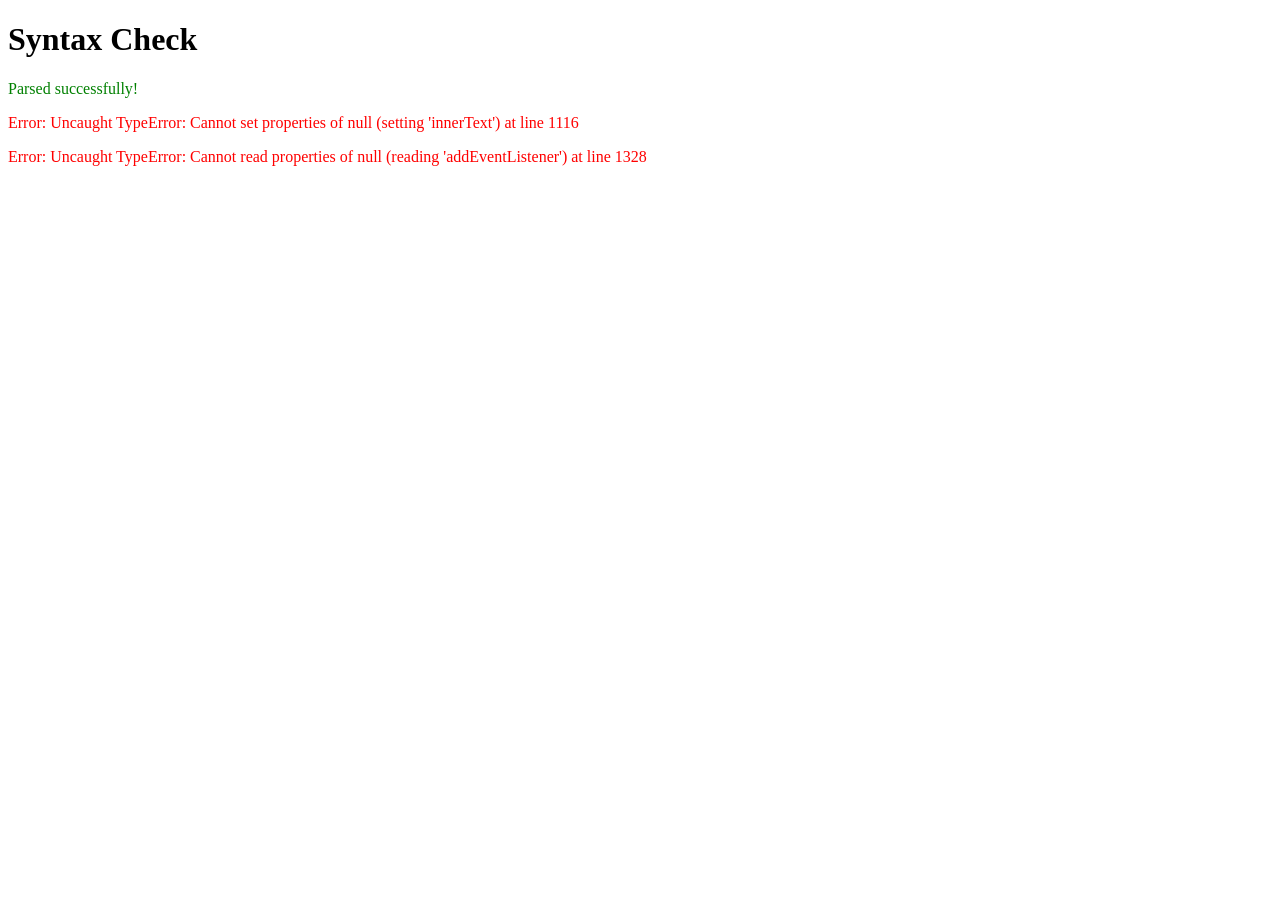
<file: check_syntax.html>
<!DOCTYPE html>
<html>
<head>
    <title>Syntax Check</title>
</head>
<body>
    <h1>Syntax Check</h1>
    <script>
        window.addEventListener('error', function(e) {
            document.body.innerHTML += '<p style="color:red">Error: ' + e.message + ' at line ' + e.lineno + '</p>';
        });
    </script>
    <script src="app.js"></script>
    <script>
        if (typeof i18n !== 'undefined') {
            document.body.innerHTML += '<p style="color:green">Parsed successfully!</p>';
        }
    </script>
</body>
</html>
</file>
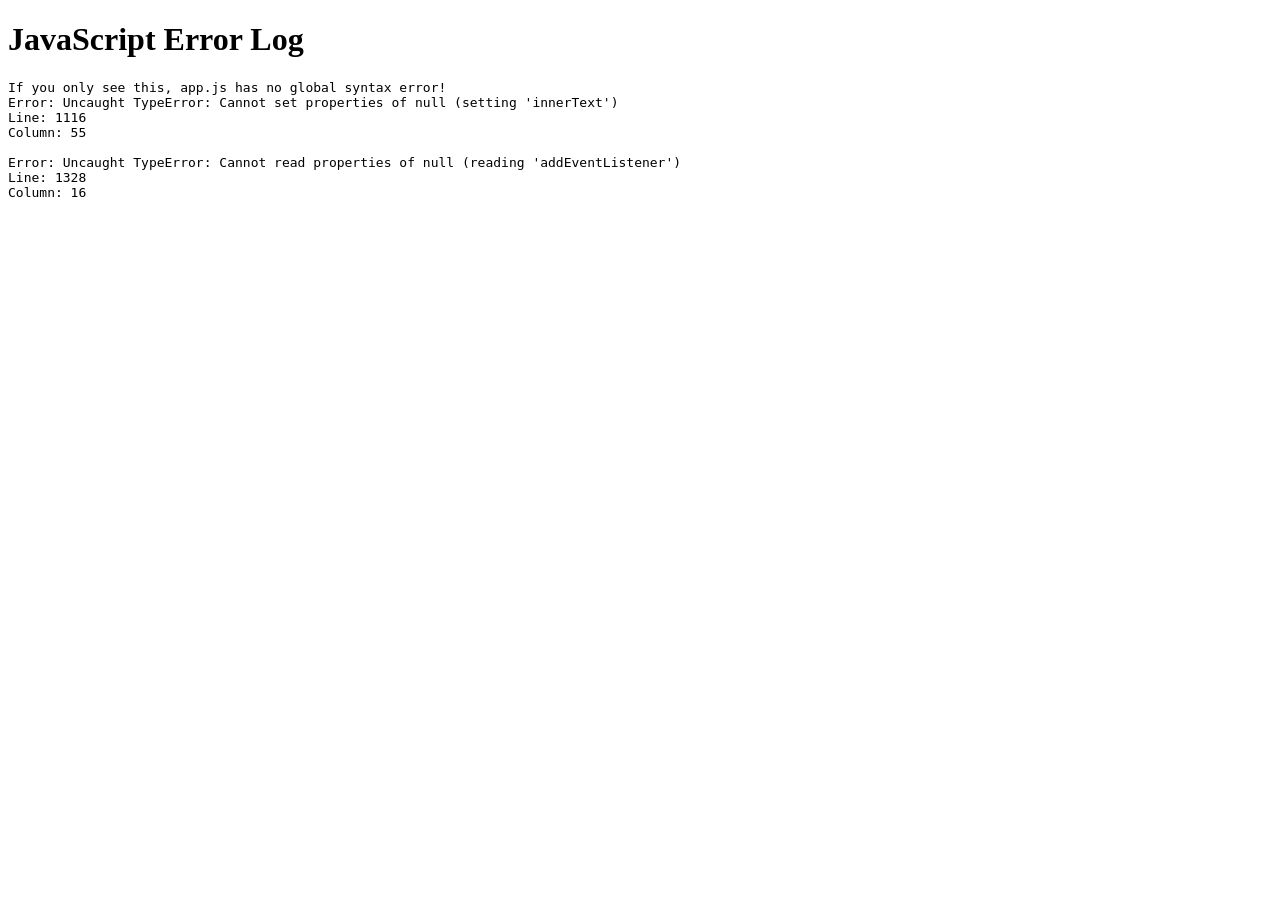
<file: debug.html>
<!DOCTYPE html>
<html>
<head>
    <meta charset="UTF-8">
    <title>Debug</title>
</head>
<body>
    <h1>JavaScript Error Log</h1>
    <pre id="log"></pre>
    <script>
        window.onerror = function(msg, url, line, col, error) {
            document.getElementById('log').innerText += "Error: " + msg + "\nLine: " + line + "\nColumn: " + col + "\n\n";
            return true; 
        };
    </script>
    <script src="app.js?v=169"></script>
    <script>
        document.getElementById('log').innerText += "If you only see this, app.js has no global syntax error!\n";
    </script>
</body>
</html>
</file>
